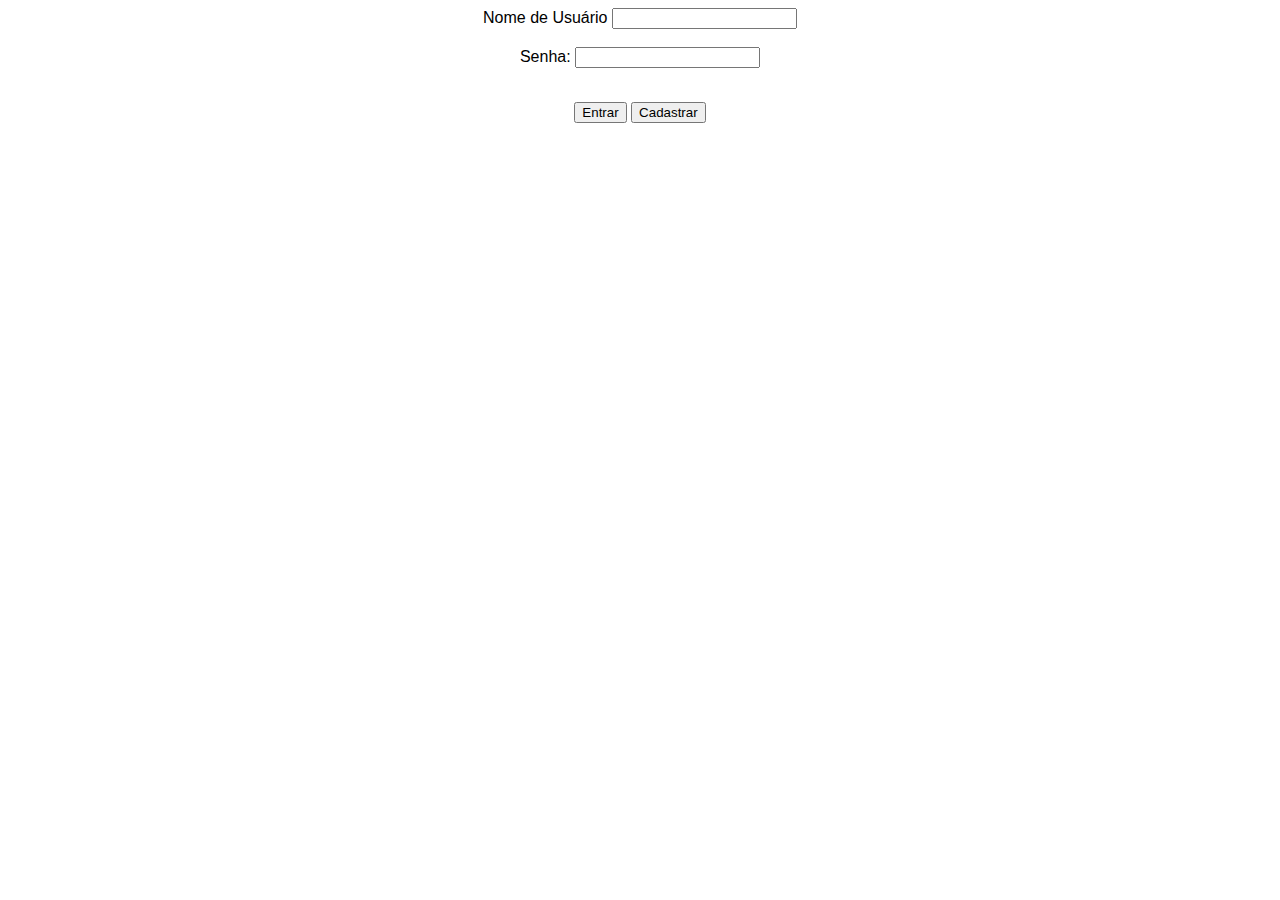
<file: index.html>
<!DOCTYPE html>
<html lang="pt-br">
<head>
    <meta charset="UTF-8">
    <meta name="viewport" content="width=device-width, initial-scale=1.0">
    <link rel="stylesheet" href="/css/style.css">
    <title>Tela de Login - Anderson Luigui</title>
</head>
<body>
    <form id="loginForm" method="POST" action="login.php">
        <label for="username">Nome de Usuário</label>
        <input type="text" id="username" name="username" required>
        <br>
        <br>
        <label for="password">Senha:</label>
        <input type="password" id="password" name="password" required>
        <br>
        <br>
        <p id="errorMessage" style="color: red"></p>
        <button type="submit" id="loginButton">Entrar</button>
        <button type="button" id="registerButton" onclick="window.location.href = '/html/register.html'">Cadastrar</button>
    </form>
    
    

    <script src="/js/script.js"></script>
</body>
</html>
</file>
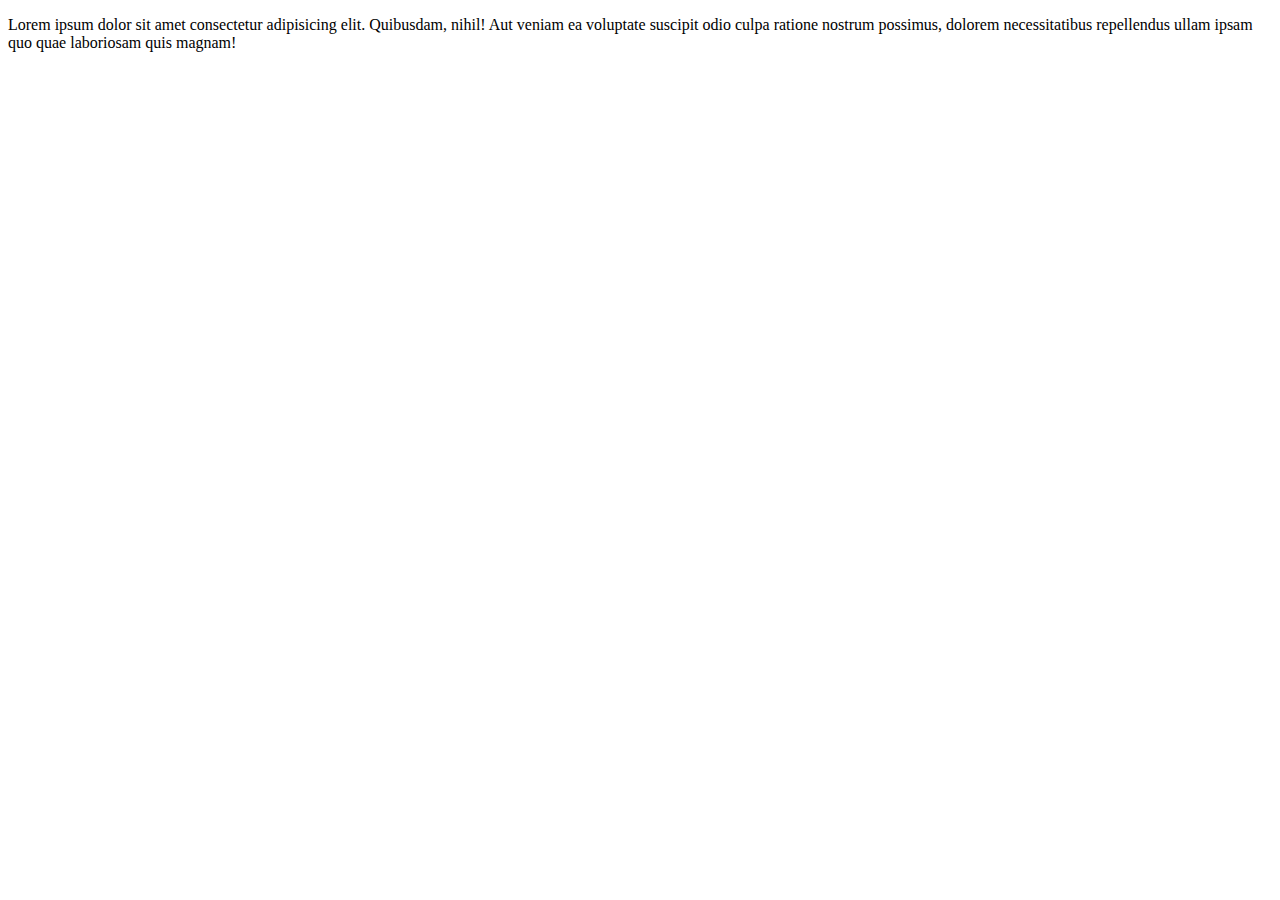
<file: html/pagina_exclusiva.html>
<!DOCTYPE html>
<html lang="en">
<head>
    <meta charset="UTF-8">
    <meta name="viewport" content="width=device-width, initial-scale=1.0">
    <title>Página exclusiva do usuário</title>
</head>
<body>
    <p> Lorem ipsum dolor sit amet consectetur
         adipisicing elit. Quibusdam, nihil! 
         Aut veniam ea voluptate suscipit odio
          culpa ratione nostrum possimus, 
          dolorem necessitatibus repellendus
           ullam ipsam quo quae laboriosam quis magnam!</p>
    



    <script src="/js/script.js"></script>
</body>
</html>
</file>
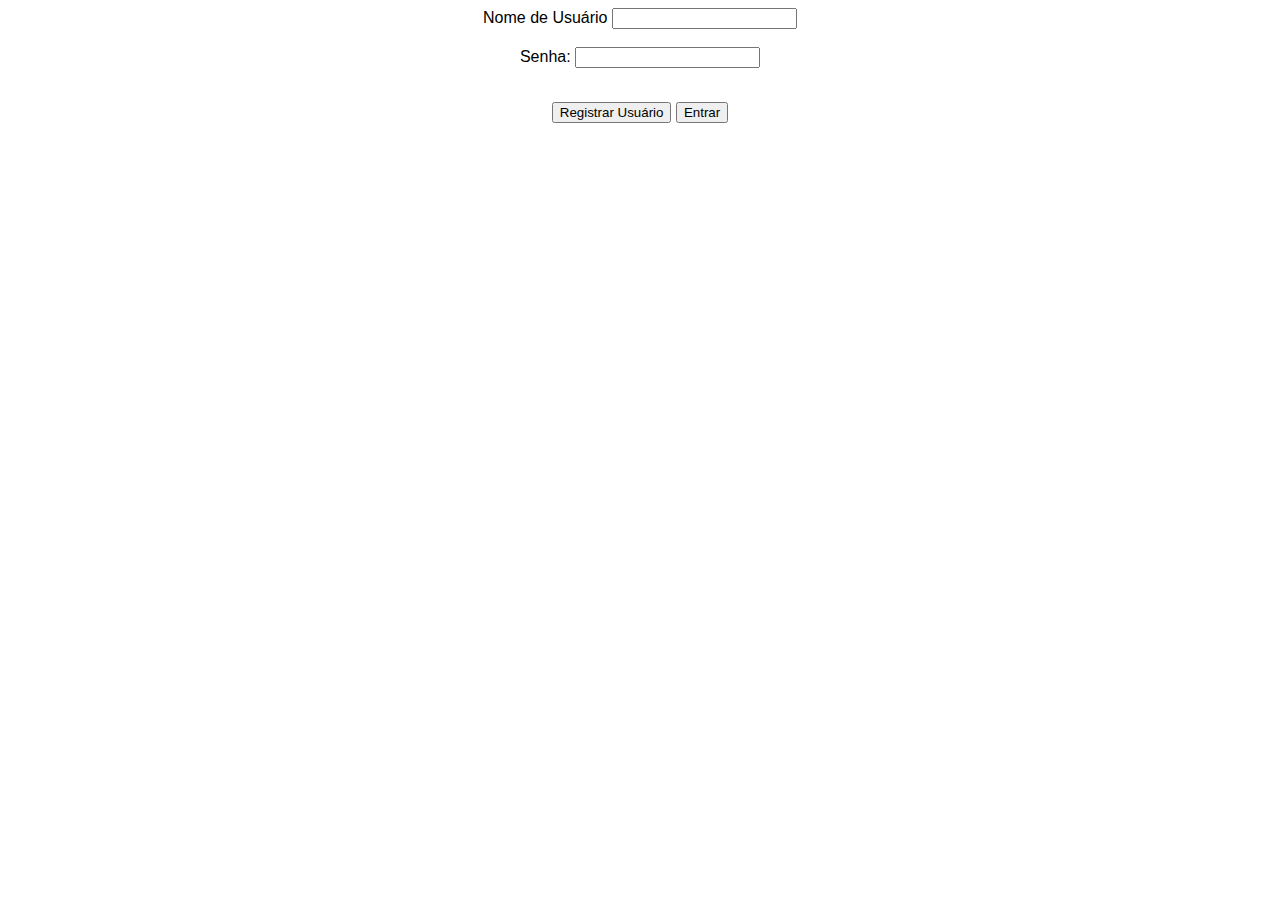
<file: html/register.html>
<!DOCTYPE html>
<html lang="en">
<head>
    <meta charset="UTF-8">
    <meta name="viewport" content="width=device-width, initial-scale=1.0">
    <link rel="stylesheet" href="/css/style.css">
    <title>Página de Registro</title>
</head>
<body>

    <div class="container">

        <form id="registerForm" method="POST" action="register.php">
            <label for="newUsername">Nome de Usuário</label>
            <input type="text" id="newUsername" name="newUsername" required>
            <br>
            <br>
            <label for="newPassword">Senha:</label>
            <input type="password" id="newPassword" name="newPassword" required>
            <br>
            <br>
            <p id="errorRegister" style="color: red"></p>
            <p id="successRegister" style="color: black"></p>
            <button type="submit" id="registerUser">Registrar Usuário</button>
            <button type="button" id="loginButton" onclick="window.location.href = '/index.html'">Entrar</button>
        </form>

    </div>

    <script src="/js/script.js"></script>
</body>
</html>
</file>
<file: css/style.css>
*{
    font-family: 'Lucida Sans', 'Lucida Sans Regular', 'Lucida Grande', 'Lucida Sans Unicode', Geneva, Verdana, sans-serif;
    
}

body {
    text-align: center;
    justify-content: center;
}
</file>
